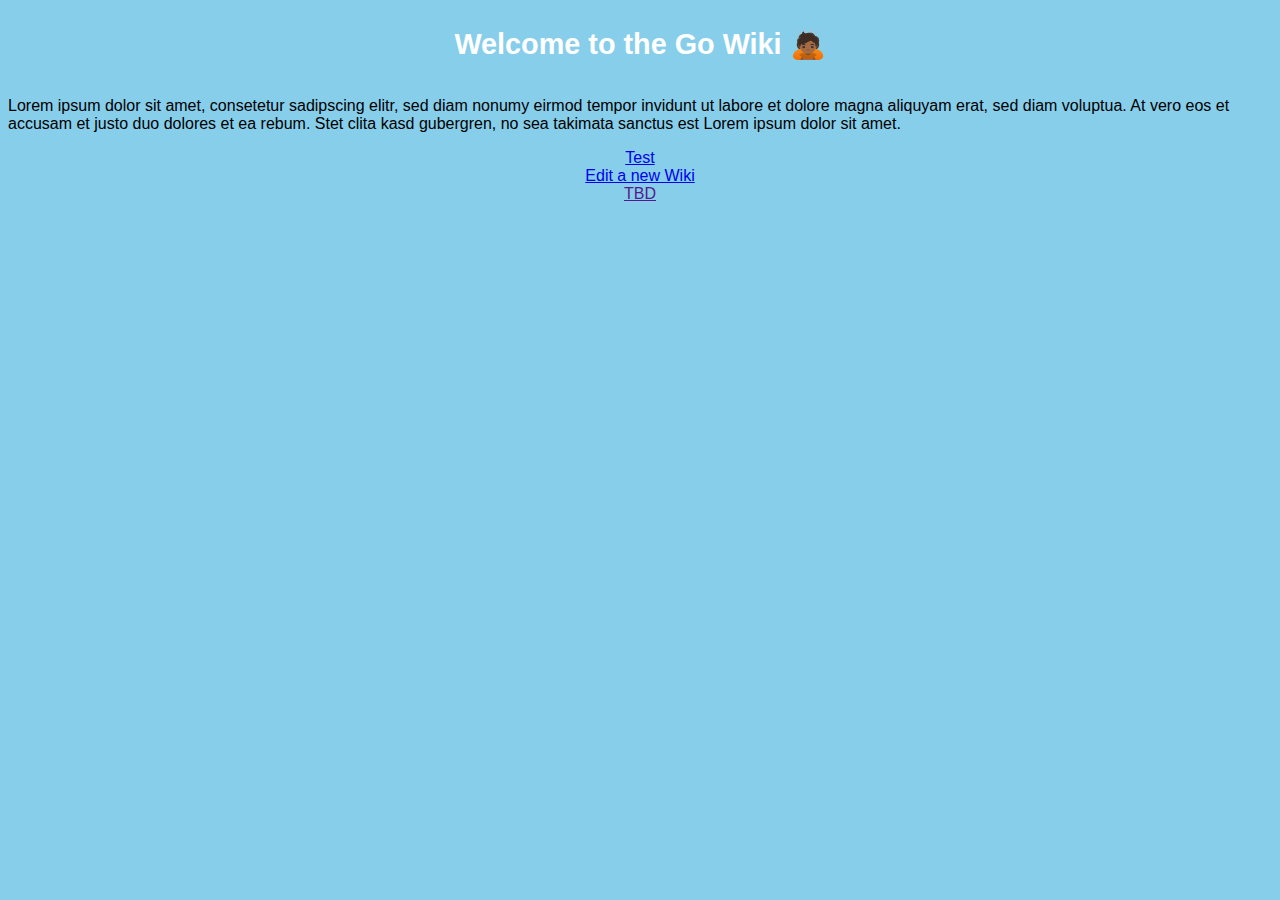
<file: index.html>
<!DOCTYPE html>
<html lang="en">

<head>
    <meta charset="UTF-8">
    <title>Go Wiki</title>
    <link rel="stylesheet" href="./assets/styles.css">
</head>

<body>
    <h1 class="title">Welcome to the Go Wiki 🙇🏾</h1>
    <p>
        Lorem ipsum dolor sit amet, consetetur sadipscing elitr, sed diam nonumy eirmod tempor invidunt ut labore et dolore magna aliquyam erat, sed diam voluptua. At vero eos et accusam et justo duo dolores et ea rebum. Stet clita kasd gubergren, no sea takimata sanctus est Lorem ipsum dolor sit amet.
    </p>
    <a href="/view/test">Test</a>
    <a href="/edit/new">Edit a new Wiki</a>
    <a href="">TBD</a>
</body>

</html>
</file>
<file: assets/styles.css>
body {
    background-color: skyBlue;
    display: flex;
    flex-direction: column;
    align-items: center;
    justify-content: center;
    font-family: 'Helvetica', sans-serif;
}

.title {
    color: white;
    font-size: 1.8rem;
}
</file>
